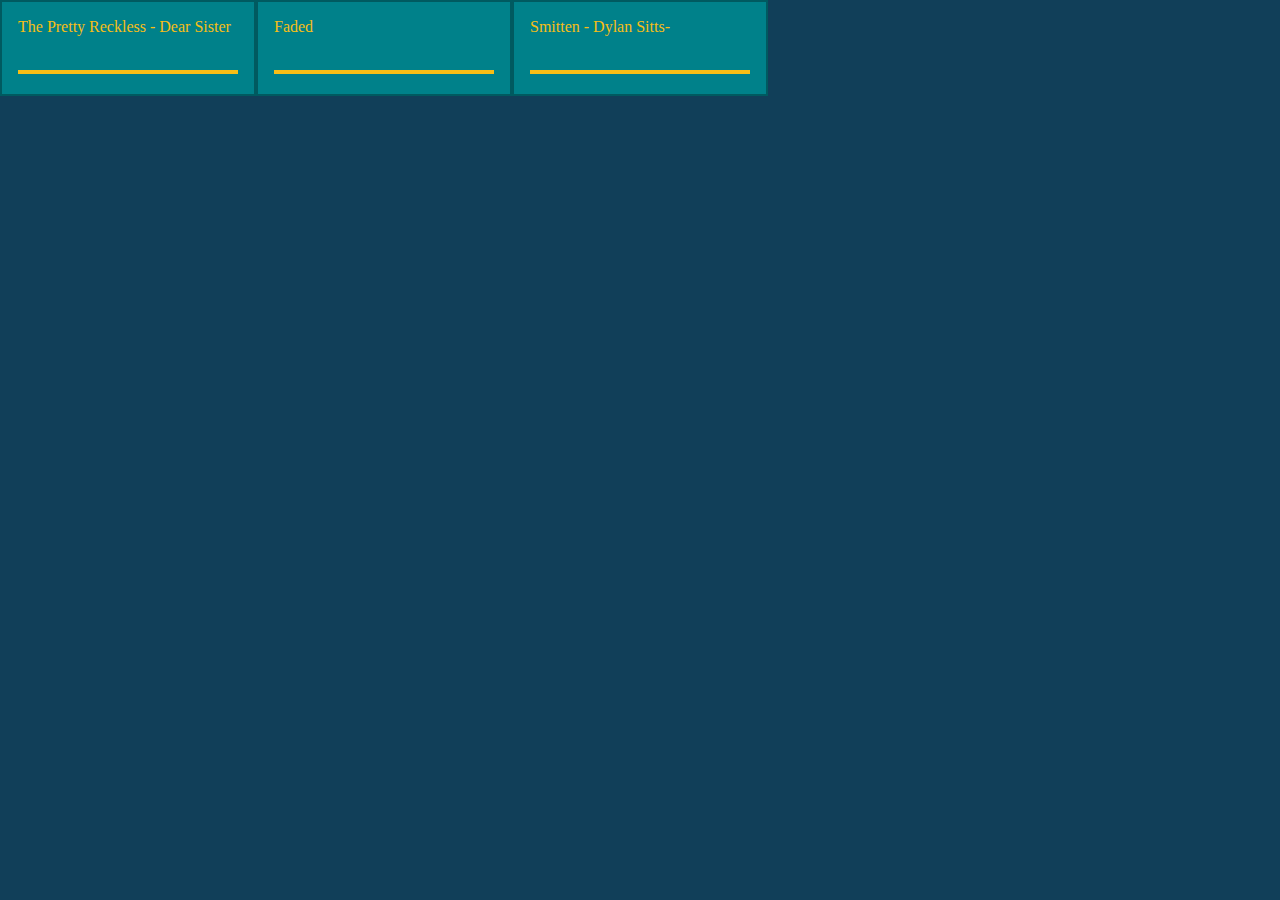
<file: index.html>
<!DOCTYPE html>
<html>
	<head>

		<meta charset="utf-8">
		<meta http-equiv="X-UA-Compatible" content="IE=edge">
		<meta content="initial-scale=1.0, maximum-scale=1.0, user-scalable=0" name="viewport">

		<meta name="apple-mobile-web-app-capable" content="yes" />

		<script src="audioManager.js" type="text/javascript" charset="utf-8" ></script>
		<script src="client.js" type="text/javascript" charset="utf-8" defer></script>

		<title>Cartoucheur</title>

		<link rel="stylesheet" href="style.css"/>
	</head>
	<body>
		<div id="pad">
			<div class="col" id="col1"></div>
			<div class="col" id="col2"></div>
			<div class="col" id="col3"></div>
			<div class="col" id="col4"></div>
			<div class="col" id="col5"></div>
		</div>
	</body>
</html>
</file>
<file: style.css>
*{
    -webkit-user-select:none;
}

body{
    margin: 0;
    padding-top: 0;
}
#pad {
    position: fixed;
    top: 0;
    bottom: 0;
    left: 0;
    right: 0;
    background-color: #113F59;
    margin-top: 10px;
}

.col{
    position:fixed;
    top:0px;
    bottom:0px;
    background-color: #113F59;
    width:20%;
    overflow-x:hidden;
    overflow-y:auto;
    -webkit-overflow-scrolling: touch;
}

.j{
    position:relative;
    box-sizing:border-box;
    font-size: 1em;
    word-wrap:normal;
    height:6em;
    width:100%;
    background-color: #00818a;
    padding: 1em;
    /* transition: background-color 40ms ease; */
    border: solid 2px rgba(0, 0, 0, 0.3);
    font-family: Lato;
    color: #f7be16;
}

.jstatus{
    position: absolute;
    bottom:20px;
    height:4px;
    width:calc(100% - 2em);
}

.jcurrent{
    background-color:#f7be16;
    z-index: 2;

    transition: width 400ms ease-in-out;
}

.jtotal{
    background-color:black;
    z-index: 1;
}

#col1{
    left:0;
}
#col2{
    left:20%;
}
#col3{
    left:40%;
}
#col4{
    left:60%;
}
#col5{
    left:80%;
}
</file>
